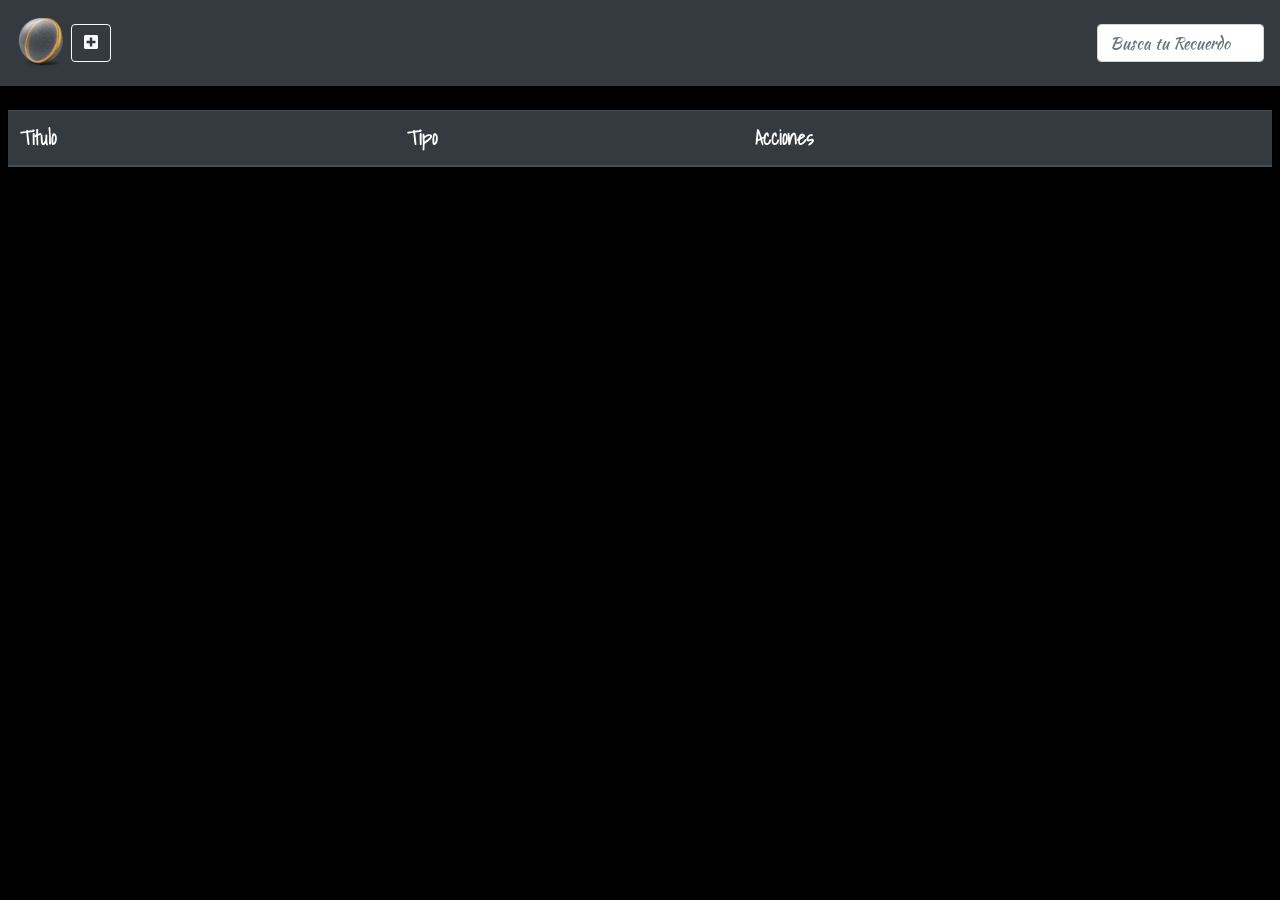
<file: Notas Js/notas.html>
<!doctype html>
<html lang="en">

<head>
    <!-- Required meta tags -->
    <meta charset="utf-8">
    <meta name="viewport" content="width=device-width, initial-scale=1, shrink-to-fit=no">

    <!-- Bootstrap CSS -->
    <link rel="stylesheet" href="https://stackpath.bootstrapcdn.com/bootstrap/4.4.1/css/bootstrap.min.css"
        integrity="sha384-Vkoo8x4CGsO3+Hhxv8T/Q5PaXtkKtu6ug5TOeNV6gBiFeWPGFN9MuhOf23Q9Ifjh" crossorigin="anonymous">

    <!-- link css -->
    <link rel="stylesheet" href="notas.css">

    <!-- CDN google-fonts -->
    <link rel="preconnect" href="https://fonts.googleapis.com">
    <link rel="preconnect" href="https://fonts.gstatic.com" crossorigin>
    <link href="https://fonts.googleapis.com/css2?family=Shadows+Into+Light&display=swap" rel="stylesheet">
    <link href="https://fonts.googleapis.com/css2?family=Kaushan+Script&display=swap" rel="stylesheet">

    <!-- CDN iconos-font-awesome -->
    <link rel="stylesheet" href="https://cdnjs.cloudflare.com/ajax/libs/font-awesome/5.15.3/css/all.min.css"
        integrity="sha512-iBBXm8fW90+nuLcSKlbmrPcLa0OT92xO1BIsZ+ywDWZCvqsWgccV3gFoRBv0z+8dLJgyAHIhR35VZc2oM/gI1w=="
        crossorigin="anonymous" />

    <!-- Titulo e Icono -->
    <title>Recordadora</title>
    <link rel="icon" href="img/recordadora.png">
</head>

<body>
    <section class="sticky-top">
        <nav class="navbar navbar-expand-lg navbar-dark bg-dark d-flex justify-content-between container-fluid">
            <div>
                <a href=""><img class="logo giro" src="img/recordadora.png" alt=""></a>
                <button type="button" class="btn btn-outline-light my-3 mb-3" data-bs-toggle="modal"
                    data-bs-target="#modalAbreNota"><i class="fas fa-plus-square"></i></button>
            </div>
            <div class="d-flex">
                <!-- <form onsubmit="buscarNota(event)" class="d-flex my-3"> -->
                <input class="form-control" type="text" id="busqueda" onkeyup="buscarNota()"
                    placeholder="Busca tu Recuerdo" aria-label="search">
                <!-- <button class="btn btn-outline-light" type="submit"><i class="fas fa-search"></i></button> -->
                <!-- <button onclick="limpiarFiltro()" class="btn btn-outline-light" id="boton" type="submit"><i
                            class="fas fa-undo"></i></button> -->
                <!-- </form> -->
            </div>
        </nav>
    </section>

    <main>
        <section>
            <div class="justify-content-center m-auto my-3 p-2">
                <div class="tableta">
                    <table class="table table-dark table-striped my-3" id="miTabla">
                        <thead>
                            <tr>
                                <th scope="col">Titulo</th>
                                <th scope="col">Tipo</th>
                                <th scope="col">Acciones</th>
                            </tr>
                        </thead>
                        <tbody id="contenidoTabla">
                            <!-- aca va lo dinamico con js -->
                        </tbody>
                    </table>
                </div>
            </div>
        </section>
    </main>

    <!-- Modal Creacion de NOTA -->

    <div class="modal fade" id="modalAbreNota" tabindex="-1" aria-labelledby="exampleModalLabel" aria-hidden="true">
        <div class="modal-dialog modal-lg modal-dialog-centered">
            <div class="modal-content">
                <div class="modal-body modal-creanota">
                    <div class="d-flex justify-content-md-start align-items-center mb-2">
                        <img class="recordadora" src="img/recordadora.png" alt="">
                        <h5 class="modal-title" id="exampleModalLabel"><b>Guarda tu recuerdo</b></h5>
                    </div>
                    <form onsubmit="agregarNota(event)">
                        <div class="mb-3">
                            <input type="text" class="form-control" minlength="2" maxlength="60" id="titulo"
                                placeholder="Titulo" autocomplete="off" only>
                        </div>
                        <div class="mb-3">
                            <textarea class="form-control" minlength="2" maxlength="500" id="texto"
                                placeholder="Escribe tu Recuerdo"></textarea>
                        </div>
                        <div class=" d-flex justify-content-between mb-3">
                            <div>
                                <select class="form-select seleccionada" id="tipo">
                                    <option class="opciones">Trabajo</option>
                                    <option class="opciones">Personal</option>
                                    <option class="opciones">Varios</option>
                                </select>
                            </div>
                            <div>
                                <input type="text" id="nuevoTipo" class="tipo-nuevo" placeholder="Nuevo tipo"
                                    autocomplete="off">
                                <button type="button" onclick="agregarTipo()"
                                    class="btn btn-outline-light btn-sm boton-agregador"><b>+</b></button>
                            </div>
                        </div>
                        <div class="d-flex justify-content-between">
                            <button type="submit" class="btn btn-outline-light">Guardar</button>
                            <button type="button" class="btn btn-outline-light btn-close" data-bs-dismiss="modal"
                                aria-label="Close">Cerrar</button>
                        </div>
                    </form>
                </div>
            </div>
        </div>
    </div>

    <!-- MODAL VER NOTA ESCRITA -->

    <div class="modal fade" id="modalVerNota" tabindex="-1" aria-labelledby="exampleModalLabel" aria-hidden="true">
        <div class="modal-dialog modal-lg modal-dialog-centered">
            <div class="modal-content modal-vernota">
                <div class=" d-flex justify-content-between align-items-center my-2">
                    <img class="recordadora" src="img/olvidadora.png" alt="">
                    <h5 class="modal-title" id="exampleModalLabel"><b>¿Olvidaste algo?</b></h5>
                        <button type="button" class="btn btn-outline-light" data-bs-dismiss="modal"
                            aria-label="Close">X</button>
                </div>
                <div id="detalleNota" class="modal-body">
                    <!-- aca va lo dinamico con js -->
                </div>
            </div>
        </div>
    </div>
    </div>

    <!-- Modal Edicion de NOTA -->

    <div class="modal fade" id="modalEditarNota" tabindex="-1" aria-labelledby="exampleModalLabel" aria-hidden="true">
        <div class="modal-dialog modal-lg modal-dialog-centered">
            <div class="modal-content">
                <form onsubmit="edicionNota(event)">
                    <div class="modal-body modal-editarnota">
                        <div class="mb-3">
                            <input type="text" class="form-control" id="tituloEditado">
                        </div>
                        <div class="mb-3">
                            <textarea class="form-control" id="textoEditado"></textarea>
                        </div>
                        <div class="mb-3 d-flex justify-content-around">
                            <div>
                                <select class="form-select seleccionada" id="tipoEditado">
                                    <option class="opciones">Trabajo</option>
                                    <option class="opciones">Personal</option>
                                    <option class="opciones">Varios</option>
                                </select>
                            </div>
                            <div>
                                <input type="text" id="nuevoTipoEditado" class="tipo-nuevo" placeholder="Nuevo tipo"
                                    autocomplete="off" aria-label="Default select example">
                                <button type="button" onclick="agregarTipoEditado()"
                                    class="btn btn-outline-light btn-sm boton-agregador"><b>+</b></button>
                            </div>
                        </div>
                        <div class="d-flex justify-content-between">
                            <button class="btn btn-outline-light">Guardar</button>
                            <button type="button" class="btn btn-outline-light btn-close" data-bs-dismiss="modal"
                                aria-label="Close">X</button>
                        </div>
                    </div>
                </form>
            </div>
        </div>
    </div>

    <!-- Option 1: Bootstrap Bundle with Popper -->
    <script src="https://cdn.jsdelivr.net/npm/bootstrap@5.0.1/dist/js/bootstrap.bundle.min.js"
        integrity="sha384-gtEjrD/SeCtmISkJkNUaaKMoLD0//ElJ19smozuHV6z3Iehds+3Ulb9Bn9Plx0x4"
        crossorigin="anonymous"></script>
    <!-- links de JS propios -->
    <script src="notas.js"></script>
</body>


</html>
</file>
<file: Notas Js/notas.css>
* {
    box-sizing: border-box;
  }

body {
    font-family: 'Kaushan Script', cursive;
    font-size: 20px;
    /* background-image: url(https://fondosmil.com/fondo/23797.jpg); */
    background-color: black;
}

/* NAV BAR */

.logo { 
    max-width: 50px;
}
.giro {
    transition-duration: 0.5s;
}
.giro:hover {
    transform: rotate3d(0.8,1,0,360deg);
    transition-timing-function:ease-in;
}

/* PANEL PRINCIPAL DE NOTAS */
.tableta {
    font-family: 'Shadows Into Light', cursive;
}

/* ESTILO DE MODALES  */

/* Modal crear Nota */
.modal-creanota{
    background-color:rgba(43, 43, 43, 0.877);
    color: whitesmoke;
}
.recordadora{
    width: 50px;
}
.seleccionada {
    font-size: smaller;
}
.opciones{
    font-size: 15px;
}
.tipo-nuevo{
    font-size: 15px;
}


/* Modal Editar nota */
.modal-editarnota {
    background-color: rgba(43, 43, 43, 0.877);
    color: whitesmoke;
}
.viejita{
    width: 50px;
    border-radius: 2rem;
}

/* Modal Ver Nota */
.modal-vernota{
   background-color: rgba(43, 43, 43, 0.877);
   color: whitesmoke;
}
.nota-encontrada{
    font-size: smaller;
}
</file>
